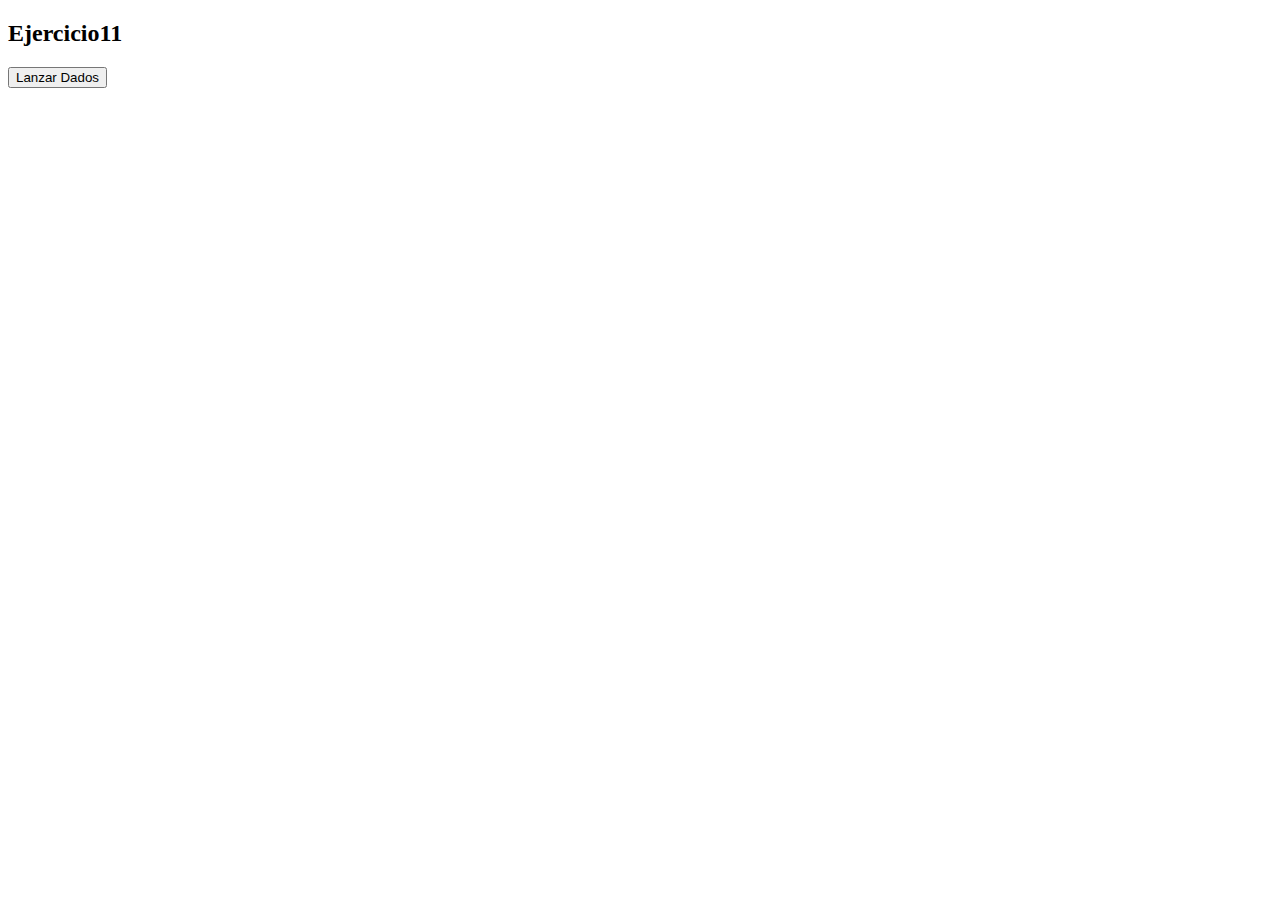
<file: UD31/Ejercicio11/index.html>
<!DOCTYPE html>
<html lang="en">
<head>
    <meta charset="UTF-8">
    <meta http-equiv="X-UA-Compatible" content="IE=edge">
    <meta name="viewport" content="width=device-width, initial-scale=1.0">
    <title>Ejercicio 11</title>
    <script src="js/Ejercicio11.js"></script>
</head>
<body>
    <h2>Ejercicio11</h2>
    <!-- lo muestro solo por consola porque son muchas operaciones -->
    <button type="button" onclick="lanzar()">Lanzar Dados</button>

    
    <!--
    <div class="container">
        <div id="x">Dado1: </div>
        <div id="y">Dado2: </div>
        <div id="sumadados">Suma de dados: </div>
    </div>
    -->
</body>
</html>
</file>
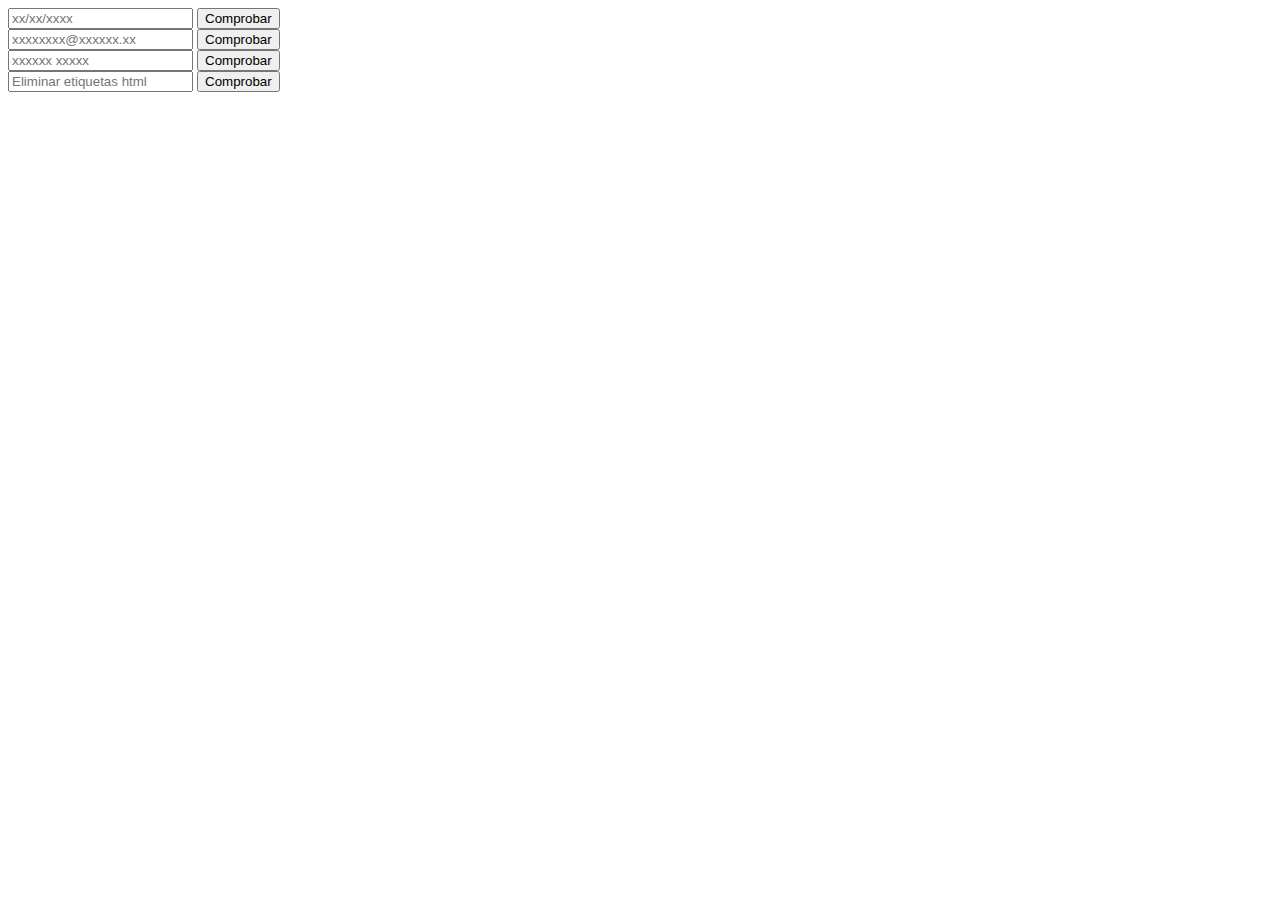
<file: UD31/Ejercicio12/index.html>
<!DOCTYPE html>
<html lang="en">
<head>
    <meta charset="UTF-8">
    <meta http-equiv="X-UA-Compatible" content="IE=edge">
    <meta name="viewport" content="width=device-width, initial-scale=1.0">
    <title>Ejercicio 12</title>
    <script src="js/Ejercicio12.js"></script>
</head>
<body>
    <form>
        <input type="text" name="date" id="date" placeholder="xx/xx/xxxx">
        <button type="button" id="comprobar">Comprobar</button>
        <br>
        <input type="text" name="email" id="email" placeholder="xxxxxxxx@xxxxxx.xx">
        <button type="button" id="comprobar2">Comprobar</button>
        <br>
        <input type="text" name="nombre" id="nombre" placeholder="xxxxxx xxxxx">
        <button type="button" id="comprobar3">Comprobar</button>
        <br>
        <input type="text" name="html" id="html" placeholder="Eliminar etiquetas html">
        <button type="button" id="comprobar4">Comprobar</button>
    </form>
</body>
</html>
</file>
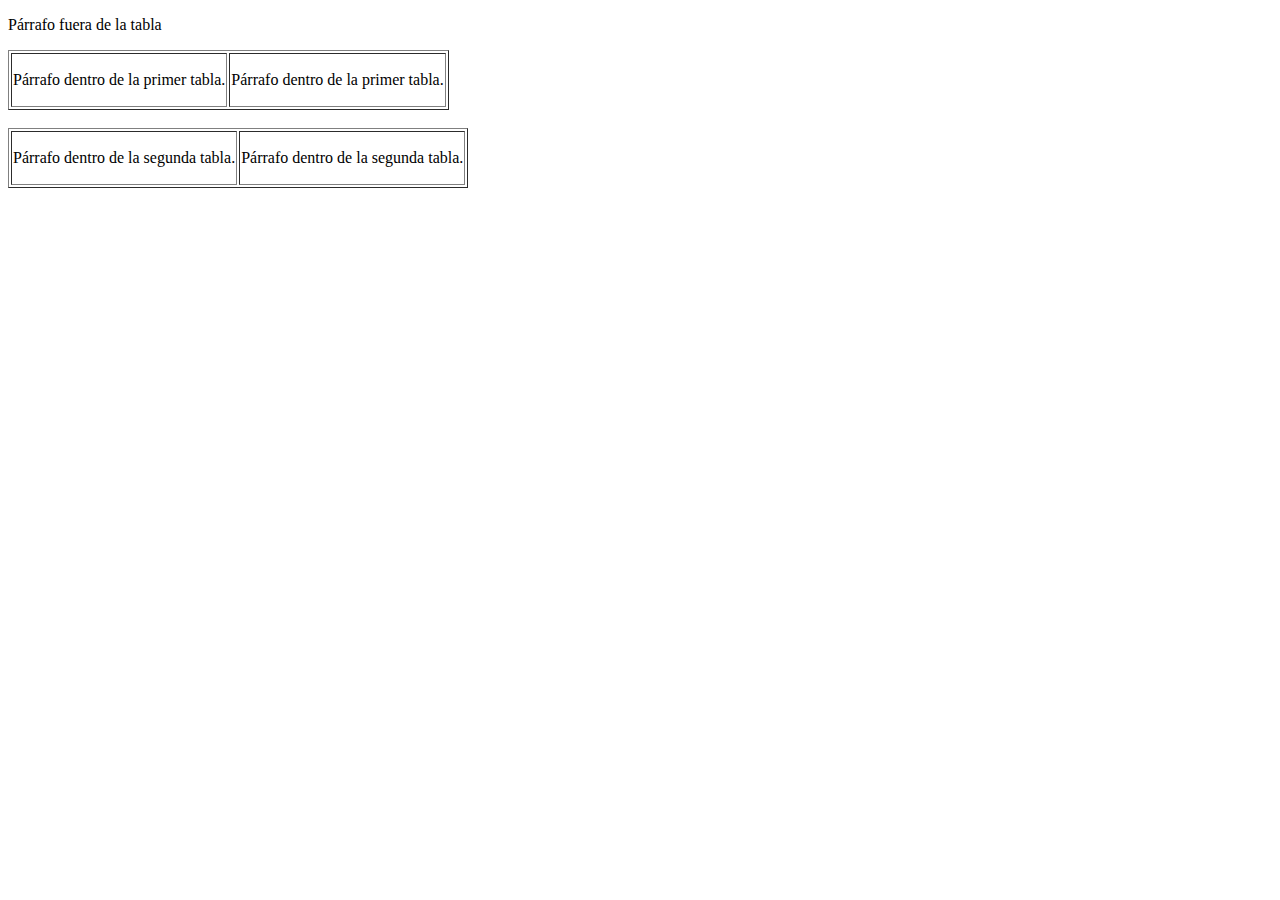
<file: UD31/Ejercicio13/index.html>
<!DOCTYPE html>
<html>

<head>
  <title>Ejercicio 13</title>
  <meta charset="UTF-8">
</head>

<body>
  <p id="text">Párrafo fuera de la tabla</p>
  <table border="1" id="tabla1">
    <tr>
      <td>
        <p>Párrafo dentro de la primer tabla.</p>
      </td>
      <td>
        <p>Párrafo dentro de la primer tabla.</p>
      </td>
    </tr>
  </table>
  <br>
  <table border="1" id="tabla2">
    <tr>
      <td>
        <p>Párrafo dentro de la segunda tabla.</p>
      </td>
      <td>
        <p>Párrafo dentro de la segunda tabla.</p>
      </td>
    </tr>
  </table>

  <script src="https://code.jquery.com/jquery-3.4.1.min.js"></script>
  <script src="js/Ejercicio13.js"></script>
</body>

</html>
</file>
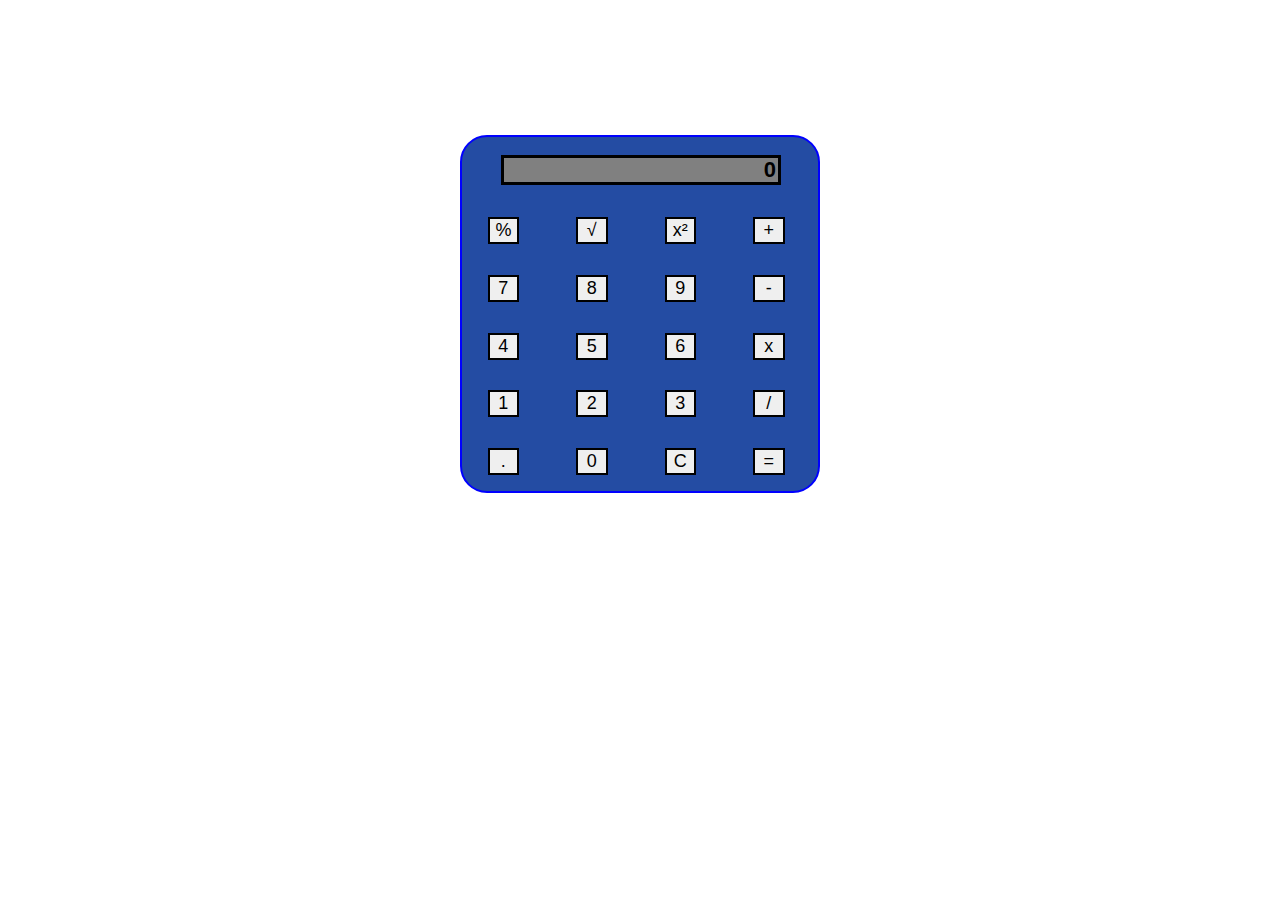
<file: UD31/Ejercicio14/index.html>
<!DOCTYPE html>
<html lang="en">
<head>
    <meta charset="UTF-8">
    <meta http-equiv="X-UA-Compatible" content="IE=edge">
    <meta name="viewport" content="width=device-width, initial-scale=1.0">
    <link rel="stylesheet" href="css/estilos.css">
    <script src="js/Ejercicio14.js"></script>
    <title>Ejercicio 14</title>
</head>
<body>   
    <table class="caja">
            <tr>
                
                <td colspan="4">

                    <input type="text" id="mostrarnum" maxlength="10" value="0" class="mostrarnumero" readonly="true">

                </td>

            </tr>
            <tr>
                <td>

                    <input type="button" id="modulo" value="%" class="botones" onclick="operar(7)">

                </td>
                
                <td>

                    <input type="button" id="raiz" value="√" class="botones" onclick="operar(6)">

                </td>

                <td>

                    <input type="button" id="potencia" value="x²" class="botones" onclick="operar(5)">
                
                </td>

                <td>
                    <input type="button" id="Sumar" value="+" class="botones" onclick="operar(1)">
                   
                
                </td>
            
            </tr>
            
            <tr>
            
                <td>
              
                    <input type="button" value="7" class="botones" onclick="Numero('7')">
              
                </td>
              
                <td>
                
                    <input type="button" value="8" class="botones" onclick="Numero('8')">
               
                </td>
               
                <td>
              
                    <input type="button" value="9" class="botones" onclick="Numero('9')">
              
                </td>
               
                <td>
                    <input type="button" id="Restar" value="-" class="botones" onclick="operar(2)">
                    
              
                </td>
            
            </tr>
           
            <tr>
            
                <td>
            
                    <input type="button" value="4" class="botones" onclick="Numero('4')">
            
                </td>
            
                <td>
            
                    <input type="button" value="5" class="botones" onclick="Numero('5')">
            
                </td>
            
                <td>
            
                    <input type="button" value="6" class="botones" onclick="Numero('6')">
            
                </td>
           
                <td>
                    
                    <input type="button" id="multiplicacion" value="x" class="botones" onclick="operar(3)">
           
                </td>
           
            </tr>
           
            <tr>
           
                <td>
            
                    <input type="button" value="1" class="botones" onclick="Numero('1')">
            
                </td>
            
                <td>
            
                    <input type="button" value="2" class="botones" onclick="Numero('2')">
            
                </td>
            
                <td>
            
                    <input type="button" value="3" class="botones" onclick="Numero('3')">
            
                </td>
            
                <td>
            
                    <input type="button" id="dividir" value="/" class="botones" onclick="operar(4)">
            
                </td>
            
            </tr>
            
            <tr>
            
                <td>
                    <input type="button" value="." class="botones" onclick="Coma()">
                    
            
                </td>
            
                <td>
                    
                    <input type="button" value="0" class="botones" onclick="Numero('0')">
                    
            
                </td>
            
                <td>
            
                    <input type="button" value="C" class="botones" onclick="C()">
            
                </td>
            
                <td>
            
                    <input type="button" id="igual" value="=" class="botones" onclick="Igual()">
            
                </td>
            
            </tr>
            
        </table>
</body>
</html>
</file>
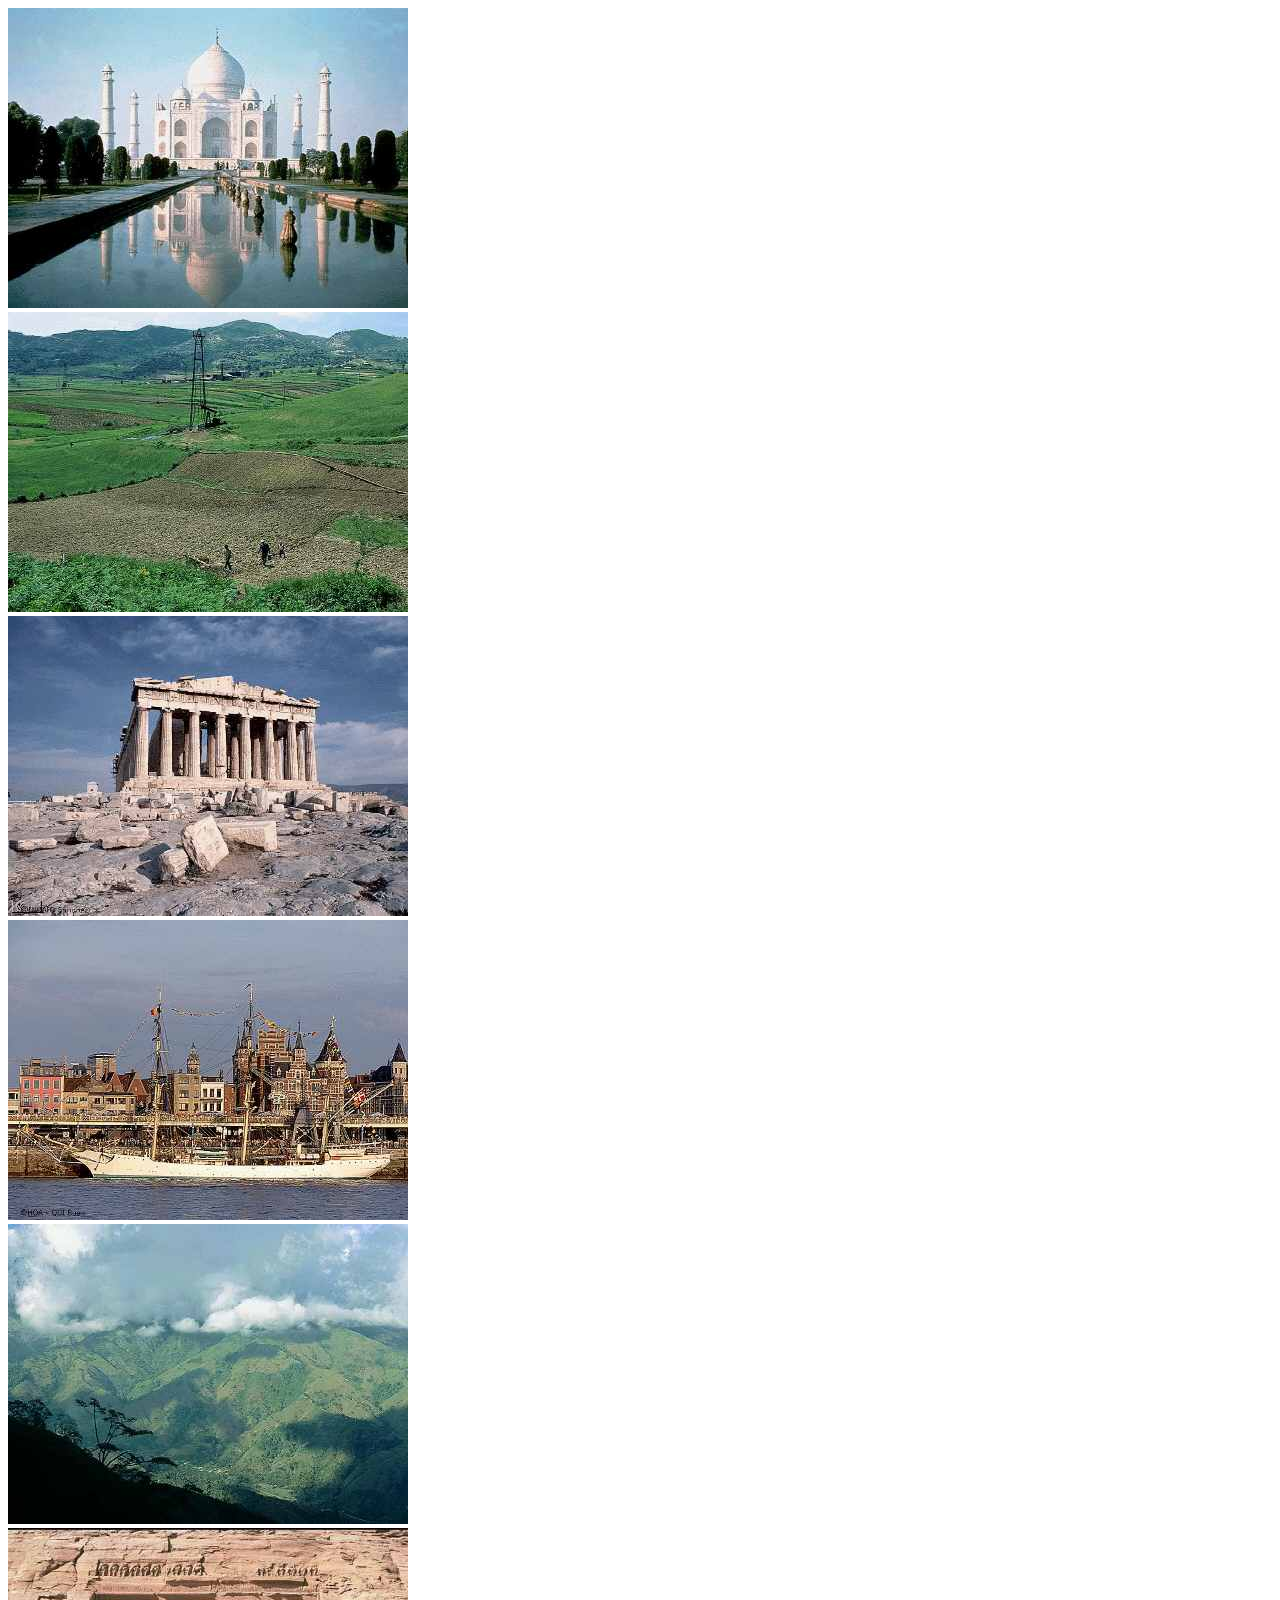
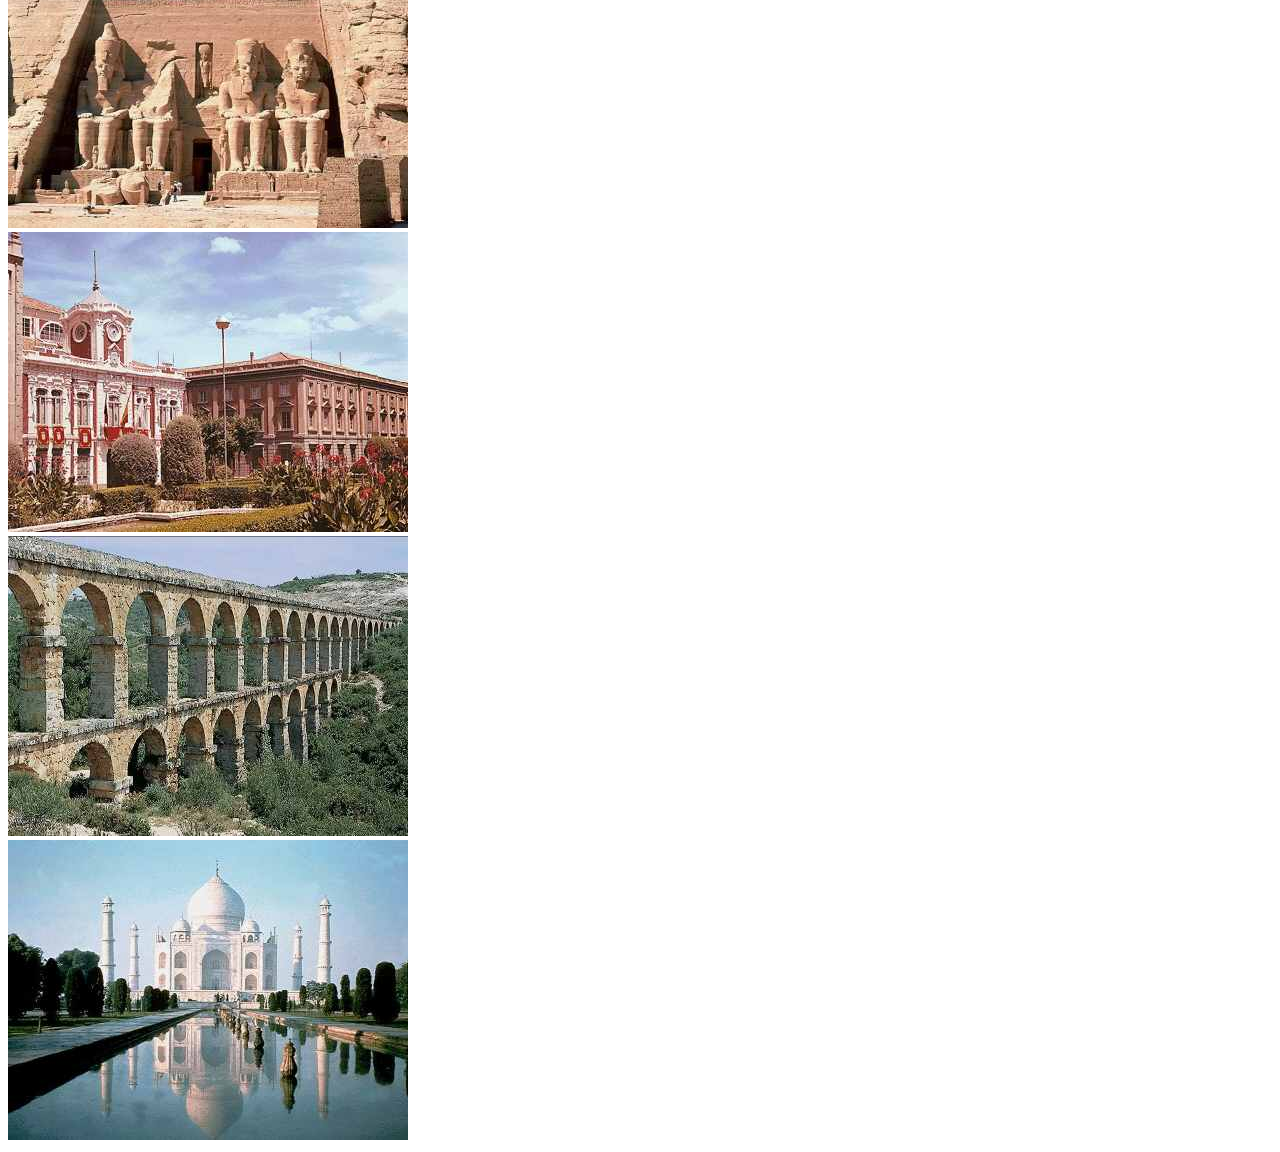
<file: UD31/Ejercicio15/index.html>
<!DOCTYPE html>
<html lang="en">
<head>
    <meta charset="UTF-8">
    <meta http-equiv="X-UA-Compatible" content="IE=edge">
    <meta name="viewport" content="width=device-width, initial-scale=1.0">
    <link href="https://cdn.jsdelivr.net/npm/bootstrap@5.1.3/dist/css/bootstrap.min.css" rel="stylesheet" integrity="sha384-1BmE4kWBq78iYhFldvKuhfTAU6auU8tT94WrHftjDbrCEXSU1oBoqyl2QvZ6jIW3" crossorigin="anonymous">
    <title>Document</title>
</head>
<body>
    <div class="d-flex w-100">
        <div class="w-25 h-100 m-1">
            <div class="row p-0">
                <div class="col p-0 selection"><img class="img-fluid" src="images/foto1.jpg" alt="imagen 1"></div>
                <div class="col p-0 selection"><img class="img-fluid" src="images/foto2.jpg" alt="imagen 2"></div>
            </div>
            <div class="row p-0">
                <div class="col p-0 selection"><img class="img-fluid" src="images/foto3.jpg" alt="imagen 3"></div>
                <div class="col p-0 selection"><img class="img-fluid" src="images/foto4.jpg" alt="imagen 4"></div>
            </div>
            <div class="row p-0">
                <div class="col p-0 selection"><img class="img-fluid" src="images/foto5.jpg" alt="imagen 5"></div>
                <div class="col p-0 selection"><img class="img-fluid" src="images/foto6.jpg" alt="imagen 6"></div>
            </div>
            <div class="row p-0">
                <div class="col p-0 selection"><img class="img-fluid" src="images/foto7.jpg" alt="imagen 7"></div>
                <div class="col p-0 selection"><img class="img-fluid" src="images/foto8.jpg" alt="imagen 8"></div>
            </div>
        </div>
        <div class="w-75 h-100 m-1 ms-2">
            <img class="img-fluid" id="grande" src="images/foto1.jpg" alt="">
        </div>
    </div>
    <script src="https://cdnjs.cloudflare.com/ajax/libs/jquery/3.6.0/jquery.min.js" integrity="sha512-894YE6QWD5I59HgZOGReFYm4dnWc1Qt5NtvYSaNcOP+u1T9qYdvdihz0PPSiiqn/+/3e7Jo4EaG7TubfWGUrMQ==" crossorigin="anonymous" referrerpolicy="no-referrer"></script>
    <script src="js/Ejercicio15.js"></script>
</body>
</html>
</file>
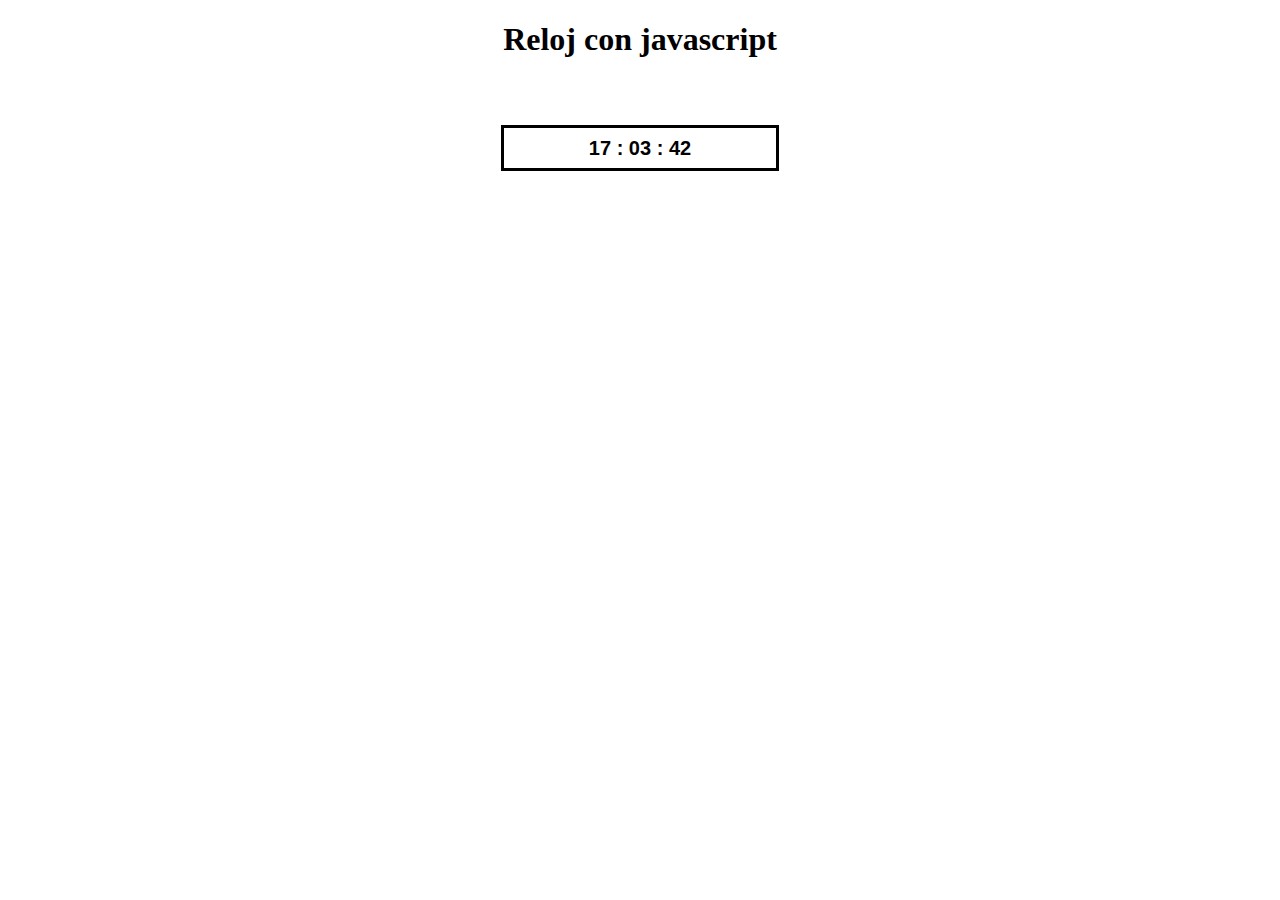
<file: UD31/Ejercicio16/index.html>
<!DOCTYPE html>
<html lang="en">
<head>
    <meta charset="UTF-8">
    <meta http-equiv="X-UA-Compatible" content="IE=edge">
    <meta name="viewport" content="width=device-width, initial-scale=1.0">
    <link rel="stylesheet" href="css/estilos.css">
    <script src="js/Ejercicio16.js"></script>
    <title>Ejercicio 16</title>
</head>
<body onload="reloj()">
    <h1>Reloj con javascript</h1>
    <form name="relojFuncional">
        <input type="text" class="reloj" name="relojAuto" size="20" onfocus="window.document.relojFuncional.relojAuto.blur()">
    </form>
</body>
</html>
</file>
<file: UD31/Ejercicio14/css/estilos.css>
body {
  margin-top:15vh;
}

.caja {
  background: rgb(36, 76, 163);
  margin: auto;
  border: 2px solid blue;
  width: 40vh;
  height: 28vw;
  border-radius: 3vh;
}

.mostrarnumero {
  background-color: grey;
  font-weight: bold;
  border: 3px solid black;
  width: 30vh;
  height: 1.75vw;
  font-size: 22px;
  margin-left: 4vh;
  text-align: right;
 
}

.botones {
  width: 3.5vh;
  border: 2px solid black;
  font-size: 18px;
  margin-left: 2.5vh;
}
</file>
<file: UD31/Ejercicio16/css/estilos.css>
h1 {
    text-align: center;
    padding-bottom: 5vh;
}

.reloj {
    text-align: center;
    margin: auto;
    display: flex;
    border: 3px solid black;
    height: 3vw;
    font-size: 20px;
    font-weight: bold;
}
</file>
